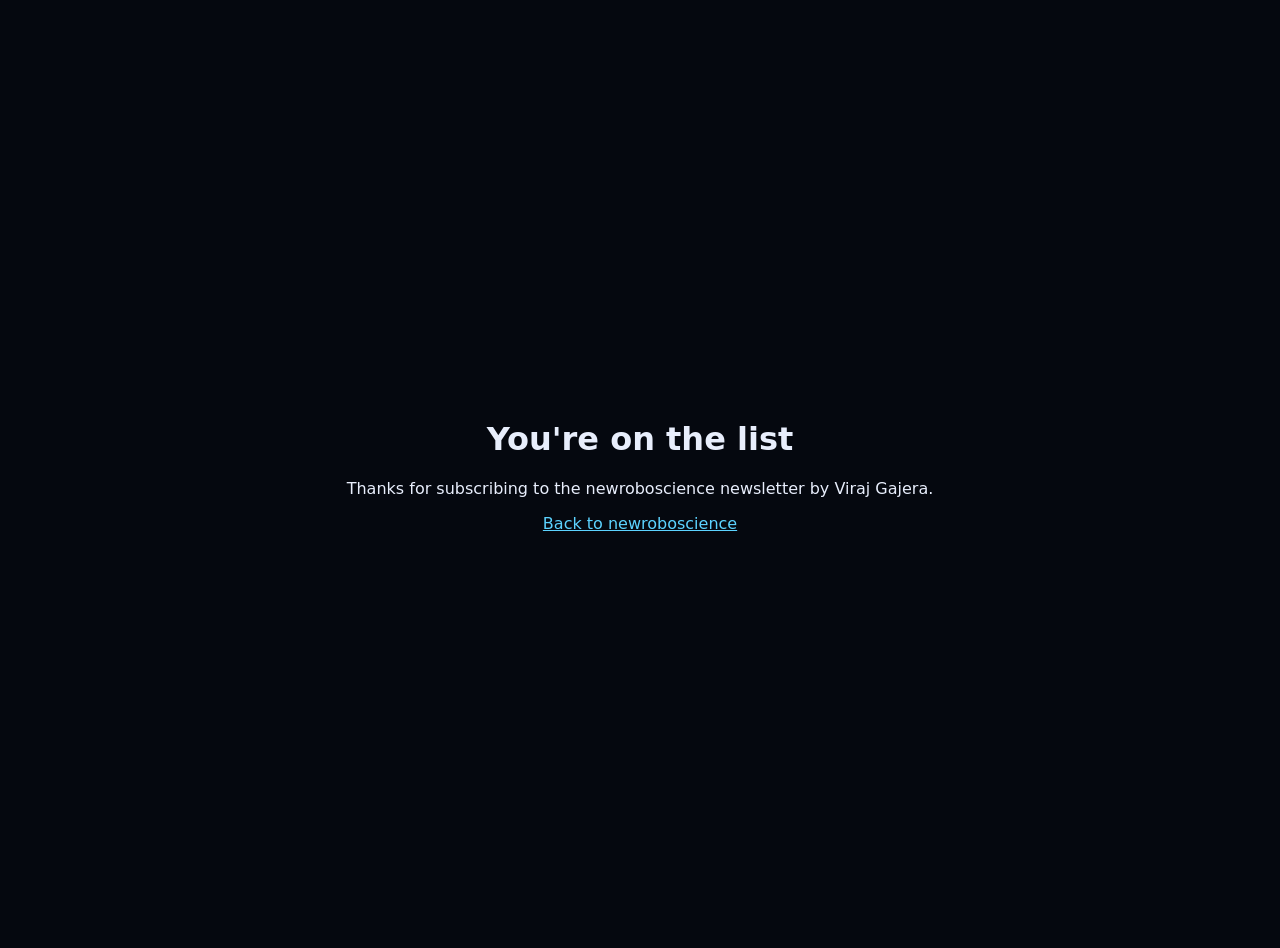
<file: dist-netlify/subscribed/index.html>
<!doctype html><html lang="en"><head><meta charset="utf-8"><meta name="viewport" content="width=device-width, initial-scale=1"><meta name="robots" content="noindex"><title>You're subscribed | newroboscience</title><style>body{font-family:system-ui,sans-serif;background:#05080f;color:#e8eefc;display:grid;place-items:center;min-height:100vh;margin:0;text-align:center;padding:24px}a{color:#5cd3ff}</style></head><body><main><h1>You're on the list</h1><p>Thanks for subscribing to the newroboscience newsletter by Viraj Gajera.</p><p><a href="https://thinkpopinfo-ai.github.io/newroboscience/">Back to newroboscience</a></p></main></body></html>
</file>
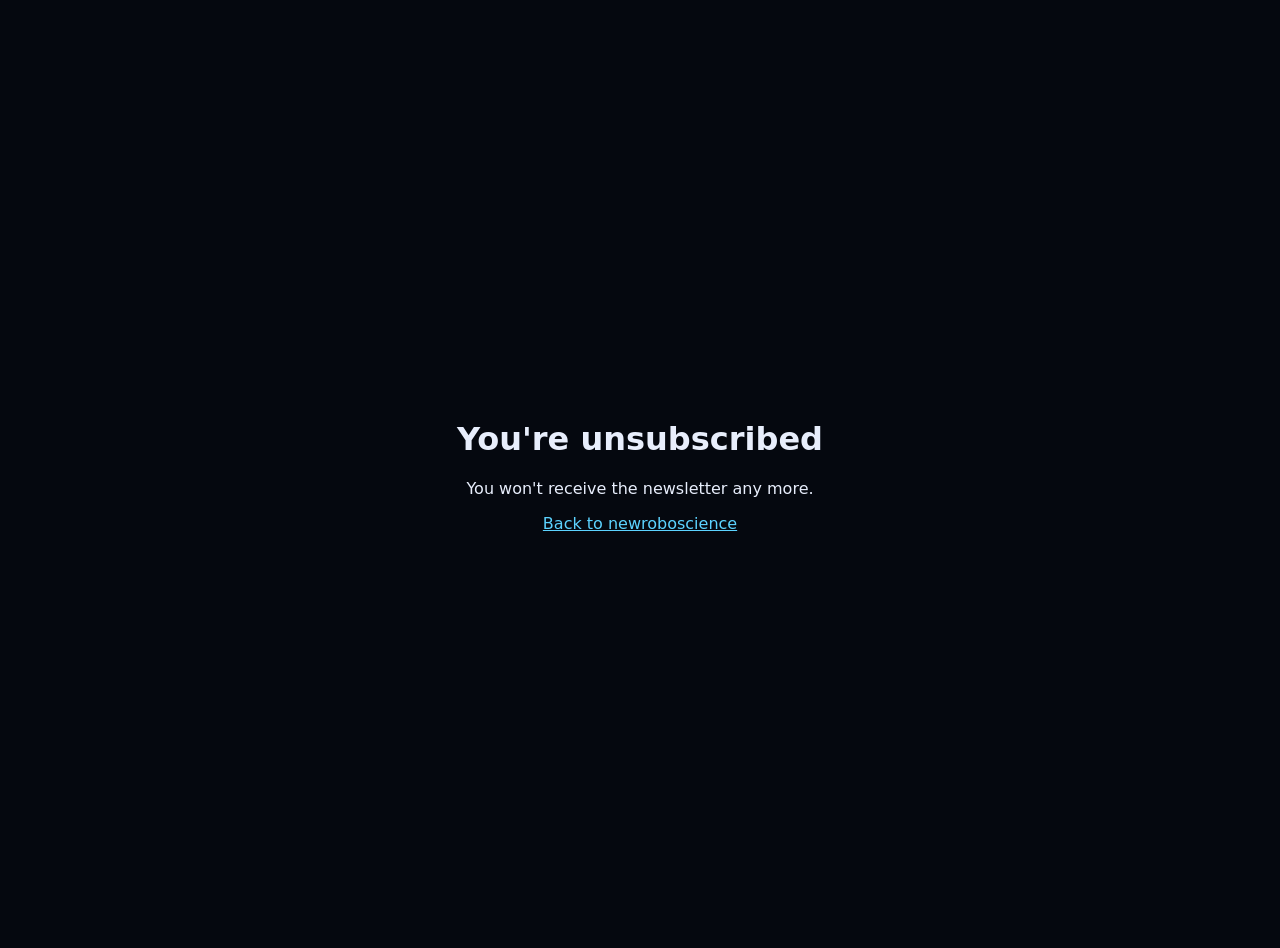
<file: dist-netlify/unsubscribed/index.html>
<!doctype html><html lang="en"><head><meta charset="utf-8"><meta name="viewport" content="width=device-width, initial-scale=1"><meta name="robots" content="noindex"><title>Unsubscribed | newroboscience</title><style>body{font-family:system-ui,sans-serif;background:#05080f;color:#e8eefc;display:grid;place-items:center;min-height:100vh;margin:0;text-align:center;padding:24px}a{color:#5cd3ff}</style></head><body><main><h1>You're unsubscribed</h1><p>You won't receive the newsletter any more.</p><p><a href="https://thinkpopinfo-ai.github.io/newroboscience/">Back to newroboscience</a></p></main></body></html>
</file>
